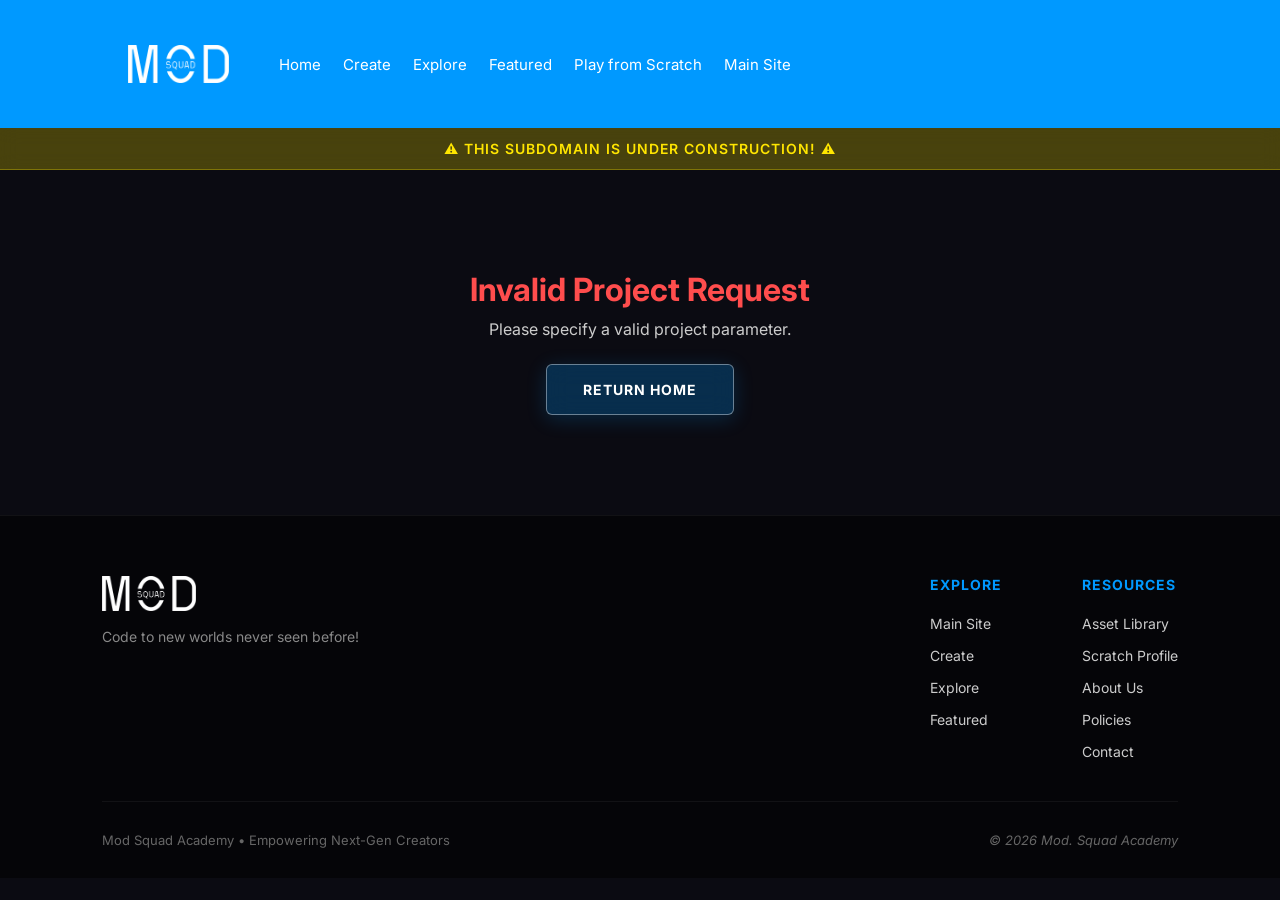
<file: projects.html>
<!DOCTYPE html>
<html lang="en">
<head>
    <meta charset="UTF-8">
    <meta name="viewport" content="width=device-width, initial-scale=1.0">
    <title>Play Project - Mod Squad Academy</title>
    
    <link rel="icon" type="image/png" href="images/favicon.png">
    <link rel="preconnect" href="https://fonts.googleapis.com">
    <link rel="preconnect" href="https://fonts.gstatic.com" crossorigin>
    <link href="https://fonts.googleapis.com/css2?family=Inter:wght@400;500;600;800&amp;display=swap" rel="stylesheet">
    <link rel="stylesheet" href="https://fonts.googleapis.com/css2?family=Material+Symbols+Outlined:opsz,wght,FILL,GRAD@24,400,0,0" />
    
    <link rel="stylesheet" href="style.css">
    <script src="components.js" defer></script>

    <style>
        .player-section {
            padding: 40px 8%;
            max-width: 1400px;
            margin: 0 auto;
        }

        .project-title-header {
            margin-bottom: 25px;
        }

        .title-meta-row {
            display: flex;
            justify-content: space-between;
            align-items: flex-start;
            flex-wrap: wrap;
            gap: 15px;
            margin-bottom: 10px;
        }

        .project-main-title {
            font-size: 2.2rem;
            font-weight: 800;
            color: #ffffff;
            line-height: 1.2;
        }

        .project-author-sub {
            font-size: 1rem;
            color: #aaaaaa;
            margin-top: 5px;
        }

        .platform-badge {
            background: rgba(0, 153, 255, 0.2);
            border: 1px solid rgba(0, 153, 255, 0.5);
            color: #0099ff;
            padding: 6px 14px;
            border-radius: 20px;
            font-size: 12px;
            font-weight: 700;
            text-transform: uppercase;
            letter-spacing: 1px;
            white-space: nowrap;
        }

        .player-content-grid {
            display: grid;
            grid-template-columns: 1.2fr 0.8fr;
            gap: 30px;
            align-items: start;
        }

        .player-container {
            position: relative;
            width: 100%;
            aspect-ratio: 4 / 3;
            background: #14141c;
            border: 1px solid rgba(255, 255, 255, 0.1);
            border-radius: 16px;
            overflow: hidden;
            box-shadow: 0 12px 40px rgba(0, 0, 0, 0.5);
        }

        .player-iframe {
            width: 100%;
            height: 100%;
            border: none;
            display: block;
        }

        .project-details-panel {
            display: flex;
            flex-direction: column;
            gap: 20px;
        }

        .info-card {
            background: rgba(255, 255, 255, 0.03);
            border: 1px solid rgba(255, 255, 255, 0.08);
            border-radius: 12px;
            padding: 24px;
        }

        .info-card h3 {
            font-size: 1rem;
            font-weight: 700;
            text-transform: uppercase;
            letter-spacing: 1px;
            color: #0099ff;
            margin-bottom: 12px;
            display: flex;
            align-items: center;
            gap: 8px;
        }

        .info-card h3 .material-symbols-outlined {
            font-size: 20px;
        }

        .info-card p {
            font-size: 14px;
            color: #cccccc;
            line-height: 1.6;
            white-space: pre-wrap;
            word-break: break-word;
            max-height: 220px;
            overflow-y: auto;
            padding-right: 6px;
        }

        /* Custom scrollbar styling for info panels */
        .info-card p::-webkit-scrollbar {
            width: 6px;
        }

        .info-card p::-webkit-scrollbar-track {
            background: rgba(255, 255, 255, 0.02);
            border-radius: 3px;
        }

        .info-card p::-webkit-scrollbar-thumb {
            background: rgba(0, 153, 255, 0.3);
            border-radius: 3px;
        }

        .info-card p::-webkit-scrollbar-thumb:hover {
            background: rgba(0, 153, 255, 0.6);
        }

        .actions-bar {
            display: flex;
            justify-content: space-between;
            align-items: center;
            margin-top: 10px;
        }

        .error-container {
            display: none;
            text-align: center;
            padding: 60px 20px;
        }

        .error-container h2 {
            font-size: 2rem;
            color: #ff4d4d;
            margin-bottom: 10px;
        }

        @media (max-width: 900px) {
            .player-section {
                padding: 25px 4%;
            }

            .project-main-title {
                font-size: 1.6rem;
            }

            .player-content-grid {
                grid-template-columns: 1fr;
                gap: 20px;
            }
        }
    </style>
</head>
<body>

    <shared-header></shared-header>

    <main class="player-section">
        
        <div id="player-view">
            <div class="project-title-header">
                <div class="title-meta-row">
                    <div>
                        <h1 id="project-title" class="project-main-title">Loading Project...</h1>
                        <p id="project-author" class="project-author-sub">by Loading...</p>
                    </div>
                    <span id="platform-badge" class="platform-badge">Detecting...</span>
                </div>
            </div>

            <div class="player-content-grid">
                <div class="player-container">
                    <iframe id="game-player" class="player-iframe" allowtransparency="true" allowfullscreen="true" scrolling="no"></iframe>
                </div>

                <div class="project-details-panel">
                    <div class="info-card">
                        <h3><span class="material-symbols-outlined">description</span> Instructions</h3>
                        <p id="project-instructions">Loading instructions...</p>
                    </div>

                    <div class="info-card">
                        <h3><span class="material-symbols-outlined">notes</span> Notes and Credits</h3>
                        <p id="project-notes">Loading notes & credits...</p>
                    </div>

                    <div class="actions-bar">
                        <a id="external-link" href="#" target="_blank" class="btn-glass" style="padding: 10px 20px; font-size: 12px;">View Original Source ↗</a>
                    </div>
                </div>
            </div>
        </div>

        <div id="error-view" class="error-container">
            <h2>Invalid Project Request</h2>
            <p style="color: #cccccc; margin-bottom: 25px;">Please specify a valid project parameter.</p>
            <a href="index.html" class="btn-glass">Return Home</a>
        </div>

    </main>

    <shared-footer></shared-footer>

    <script>
        function parseProjectURL() {
            const path = window.location.pathname;
            const searchParams = new URLSearchParams(window.location.search);
            
            let domain = '';
            let projectId = '';

            if (searchParams.has('domain') && searchParams.has('id')) {
                domain = searchParams.get('domain');
                projectId = searchParams.get('id');
            } else if (path.includes('/projects/')) {
                const parts = path.split('/projects/')[1].split('/').filter(Boolean);
                if (parts.length >= 2) {
                    domain = parts[0].toLowerCase();
                    projectId = parts[1];
                }
            }

            if (!domain || !projectId) {
                showError();
                return;
            }

            loadProject(domain, projectId);
        }

        async function loadProject(domain, projectId) {
            const playerIframe = document.getElementById('game-player');
            const platformBadge = document.getElementById('platform-badge');
            const externalLink = document.getElementById('external-link');

            let platformName = 'TurboWarp';
            let originalUrl = `https://${domain}/${projectId}`;
            
            // Added `pause=true` so the TurboWarp embed player shows the play/pause controls bar cleanly
            let embedUrl = `https://turbowarp.org/${projectId}/embed?pause=true`;

            if (domain.includes('scratch.mit.edu')) {
                platformName = 'Scratch';
                originalUrl = `https://scratch.mit.edu/projects/${projectId}`;
            } else if (domain.includes('penguinmod.com')) {
                platformName = 'PenguinMod';
                embedUrl = `https://penguinmod.com/embed?id=${projectId}&pause=true`;
                originalUrl = `https://studio.penguinmod.com/#${projectId}`;
            } else if (domain.includes('snail-ide.com')) {
                platformName = 'Snail IDE';
                embedUrl = `https://snail-ide.com/embed?id=${projectId}`;
                originalUrl = `https://snail-ide.com/#${projectId}`;
            }

            platformBadge.textContent = platformName;
            externalLink.href = originalUrl;
            playerIframe.src = embedUrl;

            fetchProjectMetadata(projectId);
        }

        async function fetchProjectMetadata(projectId) {
            const projectTitle = document.getElementById('project-title');
            const projectAuthor = document.getElementById('project-author');
            const projectInstructions = document.getElementById('project-instructions');
            const projectNotes = document.getElementById('project-notes');

            try {
                const response = await fetch(`https://trampoline.turbowarp.org/api/projects/${projectId}`);
                if (!response.ok) throw new Error('Failed to fetch from Trampoline API');

                const data = await response.json();

                projectTitle.textContent = data.title || `Project #${projectId}`;
                projectAuthor.textContent = `by ${data.author ? data.author.username : 'Unknown Creator'}`;
                projectInstructions.textContent = data.instructions && data.instructions.trim() !== '' 
                    ? data.instructions 
                    : "No instructions provided by the author.";
                projectNotes.textContent = data.description && data.description.trim() !== '' 
                    ? data.description 
                    : "No notes or credits provided by the author.";

            } catch (err) {
                projectTitle.textContent = `Project #${projectId}`;
                projectAuthor.textContent = `Mod Squad Community Creator`;
                projectInstructions.textContent = "Instructions unavailable directly. Please click 'View Original Source' to read them on Scratch/TurboWarp.";
                projectNotes.textContent = "Notes unavailable directly. Please click 'View Original Source' to read them on Scratch/TurboWarp.";
            }
        }

        function showError() {
            document.getElementById('player-view').style.display = 'none';
            document.getElementById('error-view').style.display = 'block';
        }

        window.addEventListener('DOMContentLoaded', parseProjectURL);
    </script>
</body>
</html>
</file>
<file: style.css>
/* ==========================================
   BASE & STRUCTURAL RESET
   ========================================== */
* {
    margin: 0;
    padding: 0;
    box-sizing: border-box;
}
body {
    font-family: 'Inter', sans-serif;
    color: #ffffff;
    background-color: #0b0b12;
    overflow-x: hidden;
}

shared-header {
    display: block;
    width: 100%;
    position: sticky;
    top: 0;
    z-index: 1000;
}

.sticky-nav-container {
    width: 100%;
    display: flex;
    flex-direction: column;
}

header {
    background-color: #0099ff; 
    display: flex;
    justify-content: flex-start;
    align-items: center;
    padding: 45px 0; 
    width: 100%;
}

.logo {
    margin-left: 10%;
    margin-right: 50px; 
    display: flex;
    align-items: center;
    z-index: 1002;
}

.logo img {
    height: 38px;
    width: auto;
    display: block;
}

nav {
    display: flex;
    align-items: center;
}

nav ul {
    display: flex;
    list-style: none;
    gap: 22px;
    align-items: center;
}

nav ul li a {
    text-decoration: none;
    color: #ffffff;
    font-weight: 400;
    font-size: 15px;
    transition: color 0.2s ease;
}

nav ul li a:hover, nav ul li a.active {
    color: #00385e;
}

#menu-toggle {
    display: none;
}

.hamburger-label {
    display: none; 
    cursor: pointer;
    padding: 10px;
    position: absolute;
    right: 10%;
    z-index: 1002;
    flex-direction: column;
    gap: 5px;
}

.hamburger-label span {
    display: block;
    width: 25px;
    height: 3px;
    background-color: #ffffff;
    border-radius: 2px;
    transition: all 0.3s ease;
}

/* Notice Ribbons */
.construction-ribbon {
    background: rgba(255, 230, 0, 0.25); 
    backdrop-filter: blur(10px); 
    -webkit-backdrop-filter: blur(10px);
    color: #ffe600; 
    text-align: center;
    padding: 12px 20px;
    font-weight: 600;
    font-size: 14px;
    letter-spacing: 1px;
    text-transform: uppercase;
    border-bottom: 1px solid rgba(255, 230, 0, 0.3); 
    width: 100%;
}

/* ==========================================
   HERO BANNER SECTION & ROTATING HUB
   ========================================= */
.display-section {
    position: relative;
    height: 90vh;
    min-height: 650px; 
    background: linear-gradient(rgba(0, 0, 0, 0.3), rgba(0, 0, 0, 0.5)), url('images/Grid.png') no-repeat center center/cover;
    display: flex;
    flex-direction: column;
    justify-content: center;
    align-items: center;
    padding: 20px;
    overflow: hidden;
}

/* Foreground Banner Layout */
.display-content {
    position: relative;
    z-index: 2;
    max-width: 1400px;
    width: 100%;
    display: flex;
    justify-content: space-between;
    align-items: center;
    text-align: center;
    padding: 0 60px;
    gap: 60px;
}

.banner-left, .banner-right {
    flex: 1;
    display: flex;
    justify-content: center;
    align-items: center;
}

.banner-center {
    position: relative;
    flex: 0 0 auto;
    display: flex;
    justify-content: center;
    align-items: center;
    width: 220px;
    height: 220px;
}

/* Expanded Rotating Hub Background Animation */
.rotating-hub-container {
    position: absolute;
    top: 50%;
    left: 50%;
    transform: translate(-50%, -50%);
    width: 640px;
    height: 640px;
    display: flex;
    justify-content: center;
    align-items: center;
    z-index: 1;
    pointer-events: none;
}

.rotating-hub {
    width: 100%;
    height: 100%;
    object-fit: contain;
    animation: slowRotate 30s linear infinite;
}

@keyframes slowRotate {
    from {
        transform: rotate(0deg);
    }
    to {
        transform: rotate(360deg);
    }
}

.banner-play-text {
    font-size: 6.5rem;
    font-weight: 800;
    letter-spacing: 2px;
    text-transform: uppercase;
    color: #ffffff;
    text-shadow: 0px 4px 25px rgba(0, 153, 255, 0.6);
}

/* Updated to width: 65px and height: 60px */
.hero-favicon {
    position: relative;
    z-index: 2;
    width: 65px;
    height: 60px;
    display: block;
    filter: drop-shadow(0 0 20px rgba(0, 153, 255, 0.5));
}

.banner-subtitle-container {
    display: flex;
    flex-direction: column;
    align-items: flex-end;
    text-align: right;
}

.banner-subtitle-top {
    font-size: 1.4rem;
    font-weight: 400;
    color: #cccccc;
    margin-bottom: 4px;
    text-shadow: 0px 2px 10px rgba(0, 0, 0, 0.8);
}

.banner-subtitle-main {
    font-size: 1.9rem;
    font-weight: 600;
    color: #ffffff;
    text-shadow: 0px 4px 20px rgba(0, 0, 0, 0.8);
    line-height: 1.2;
}

/* ==========================================
   CAROUSEL INTERFACE (THE POSSIBILITIES)
   ========================================== */
.possibilities-section {
    background-color: #0b0b12;
    padding: 80px 8%;
    width: 100%;
}

.section-header {
    text-align: center;
    margin-bottom: 50px;
}

.section-subtitle {
    font-size: 14px;
    font-weight: 600;
    text-transform: uppercase;
    letter-spacing: 3px;
    color: #0099ff;
    margin-bottom: 10px;
}

.section-main-title {
    font-size: 3rem;
    font-weight: 800;
    text-transform: uppercase;
    letter-spacing: 1px;
}

/* Grid Layout */
.carousel-container {
    display: grid;
    grid-template-columns: 1.6fr 0.8fr;
    gap: 35px;
    max-width: 1300px;
    margin: 0 auto;
    align-items: stretch;
}

/* Left Display Card */
.carousel-display {
    background: rgba(255, 255, 255, 0.03);
    border: 1px solid rgba(255, 255, 255, 0.1);
    border-radius: 16px;
    padding: 40px;
    box-shadow: 0 8px 32px rgba(0, 0, 0, 0.2);
    height: 580px; 
    overflow: hidden;
    position: relative;
}

.slide-content {
    display: none; 
    height: 100%;
    flex-direction: column;
    justify-content: space-between;
}

.slide-content.active {
    display: flex;
    animation: carouselFade 0.4s ease-in-out forwards;
}

/* Image Container Wrapper Box */
.slide-image-wrapper {
    width: 100%;
    height: 290px; 
    border-radius: 12px;
    overflow: hidden;
    border: 1px solid rgba(255, 255, 255, 0.1);
    background: #14141c;
    margin-bottom: 25px;
    display: flex;
    justify-content: center;
    align-items: center;
}

.slide-image-wrapper img {
    width: 100%;
    height: 100%;
    object-fit: var(--fit-type, cover); 
    display: block;
}

.slide-info-block {
    flex-grow: 1;
    display: flex;
    flex-direction: column;
    justify-content: flex-start;
}

.slide-title {
    font-size: 1.7rem;
    font-weight: 800;
    margin-bottom: 10px;
    text-transform: uppercase;
    letter-spacing: 0.5px;
}

.slide-text {
    font-size: 15px;
    color: #cccccc;
    line-height: 1.5;
    margin-bottom: 20px;
}

/* Right Selection Controls */
.carousel-nav-column {
    display: flex;
    flex-direction: column;
    gap: 15px;
    justify-content: space-between; 
}

.nav-tab {
    background: rgba(255, 255, 255, 0.04);
    backdrop-filter: blur(8px);
    -webkit-backdrop-filter: blur(8px);
    border: 1px solid rgba(255, 255, 255, 0.1);
    border-radius: 12px;
    padding: 32px 20px; 
    text-align: center; 
    cursor: pointer;
    transition: all 0.3s cubic-bezier(0.4, 0, 0.2, 1);
    color: #ffffff;
    display: flex;
    flex-direction: column;
    justify-content: center;
    flex-grow: 1;
}

.nav-tab h3 {
    font-size: 15px;
    font-weight: 700;
    margin-bottom: 6px;
    text-transform: uppercase;
    letter-spacing: 0.5px;
    transition: color 0.3s ease;
}

.nav-tab p {
    font-size: 12px;
    color: #888888;
    line-height: 1.4;
    transition: color 0.3s ease;
}

/* Interactive Highlights */
.nav-tab:hover {
    background: rgba(255, 255, 255, 0.08);
    border-color: rgba(255, 255, 255, 0.2);
    transform: translateY(-2px);
}

.nav-tab.active {
    background: rgba(0, 153, 255, 0.12);
    border-color: rgba(0, 153, 255, 0.4);
    box-shadow: 0 4px 20px rgba(0, 153, 255, 0.15);
}

.nav-tab.active h3 {
    color: #0099ff;
}

.nav-tab.active p {
    color: #cccccc;
}

/* Buttons */
.btn-glass {
    background: rgba(0, 153, 255, 0.25); 
    backdrop-filter: blur(12px);
    -webkit-backdrop-filter: blur(12px);
    color: #ffffff;
    font-size: 14px;
    font-weight: 700;
    text-transform: uppercase;
    letter-spacing: 1px;
    padding: 16px 36px;
    border: 1px solid rgba(255, 255, 255, 0.4); 
    border-radius: 6px;
    cursor: pointer;
    text-decoration: none;
    box-shadow: 0 4px 20px rgba(0, 153, 255, 0.2);
    transition: all 0.3s ease;
    display: inline-block;
}

.btn-glass:hover {
    background: rgba(0, 153, 255, 0.45); 
    border-color: rgba(255, 255, 255, 0.7);
    transform: translateY(-2px);
    box-shadow: 0 6px 25px rgba(0, 153, 255, 0.4);
}

@keyframes carouselFade {
    from { opacity: 0; transform: translateY(8px); }
    to { opacity: 1; transform: translateY(0); }
}

/* ==========================================
   GLOBAL FOOTER DESIGN
   ========================================== */
shared-footer {
    display: block;
    width: 100%;
    background-color: #050508;
    border-top: 1px solid rgba(255, 255, 255, 0.05);
}

footer {
    max-width: 1300px;
    margin: 0 auto;
    padding: 60px 8% 30px 8%;
}

.footer-container {
    display: flex;
    justify-content: space-between;
    align-items: flex-start;
    flex-wrap: wrap;
    gap: 40px;
    margin-bottom: 40px;
}

.footer-brand {
    max-width: 300px;
}

.footer-logo img {
    height: 35px;
    width: auto;
    display: block;
    margin-bottom: 15px;
    filter: invert(1) brightness(2);
}

.footer-tagline {
    font-size: 14px;
    color: #888888;
    line-height: 1.5;
}

.footer-links-group {
    display: flex;
    gap: 80px;
}

.footer-column h4 {
    font-size: 14px;
    font-weight: 700;
    text-transform: uppercase;
    letter-spacing: 1px;
    color: #0099ff;
    margin-bottom: 20px;
}

.footer-column ul {
    list-style: none;
    display: flex;
    flex-direction: column;
    gap: 12px;
}

.footer-column ul li a {
    text-decoration: none;
    color: #cccccc;
    font-size: 14px;
    transition: color 0.2s ease;
}

.footer-column ul li a:hover {
    color: #0099ff;
}

.footer-bottom {
    border-top: 1px solid rgba(255, 255, 255, 0.05);
    padding-top: 30px;
    display: flex;
    justify-content: space-between;
    align-items: center;
    font-size: 13px;
    color: #666666;
}

.footer-credit {
    font-style: italic;
}

/* ==========================================
   RESPONSIVE MOBILE STYLES (Max-Width: 900px)
   ========================================== */
@media (max-width: 900px) {

    /* --- 1. SHARED HEADER & HAMBURGER MENU --- */
    header {
        padding: 20px 0;
        position: relative;
        justify-content: center;
    }

    .logo {
        margin-left: 0;
        margin-right: 0;
    }

    .hamburger-label {
        display: flex;
        right: 5%;
    }

    .hamburger-label span {
        background-color: #ffffff;
    }

    nav {
        position: absolute;
        top: 100%;
        left: 0;
        width: 100%;
        background-color: #0088e6;
        max-height: 0;
        overflow: hidden;
        transition: max-height 0.35s ease-in-out;
        box-shadow: 0 10px 20px rgba(0, 0, 0, 0.3);
    }

    nav ul {
        flex-direction: column;
        gap: 0;
        padding: 10px 0;
        width: 100%;
    }

    nav ul li {
        width: 100%;
        text-align: center;
    }

    nav ul li a {
        display: block;
        padding: 14px 20px;
        font-size: 16px;
        font-weight: 600;
        border-bottom: 1px solid rgba(255, 255, 255, 0.1);
    }

    /* Checkbox Toggle Expand Rule */
    #menu-toggle:checked ~ nav {
        max-height: 400px;
    }

    /* Transform Hamburger to 'X' when open */
    #menu-toggle:checked ~ .hamburger-label span:nth-child(1) {
        transform: rotate(45deg) translate(5px, 6px);
        background-color: #ffffff;
    }

    #menu-toggle:checked ~ .hamburger-label span:nth-child(2) {
        opacity: 0;
    }

    #menu-toggle:checked ~ .hamburger-label span:nth-child(3) {
        transform: rotate(-45deg) translate(5px, -6px);
        background-color: #ffffff;
    }

    /* --- 2. HERO BANNER SECTION --- */
    .display-section {
        height: auto;
        min-height: 520px;
        padding: 60px 20px;
    }

    .display-content {
        flex-direction: column;
        justify-content: center;
        gap: 25px;
        padding: 0;
    }

    .banner-left, .banner-right {
        flex: none;
        width: 100%;
    }

    .banner-play-text {
        font-size: 3.8rem;
        line-height: 1;
    }

    .banner-center {
        width: 140px;
        height: 140px;
        margin: 10px 0;
    }

    .rotating-hub-container {
        width: 340px;
        height: 340px;
    }

    .hero-favicon {
        width: 50px;
        height: 46px;
    }

    .banner-subtitle-container {
        align-items: center;
        text-align: center;
    }

    .banner-subtitle-top {
        font-size: 1.1rem;
    }

    .banner-subtitle-main {
        font-size: 1.5rem;
    }

    /* --- 3. CAROUSEL SECTION --- */
    .possibilities-section {
        padding: 50px 5%;
    }

    .section-main-title {
        font-size: 2.1rem;
    }

    .carousel-container {
        grid-template-columns: 1fr;
        gap: 25px;
    }

    .carousel-display {
        height: auto;
        padding: 24px;
    }

    .slide-image-wrapper {
        height: 200px;
        margin-bottom: 20px;
    }

    .slide-title {
        font-size: 1.3rem;
    }

    .slide-text {
        font-size: 14px;
    }

    .carousel-nav-column {
        gap: 10px;
    }

    .nav-tab {
        padding: 18px 16px;
    }

    /* --- 4. FOOTER --- */
    .footer-container {
        flex-direction: column;
        gap: 30px;
    }

    .footer-links-group {
        width: 100%;
        justify-content: space-between;
        gap: 20px;
    }

    .footer-bottom {
        flex-direction: column;
        gap: 10px;
        text-align: center;
    }
}
</file>
